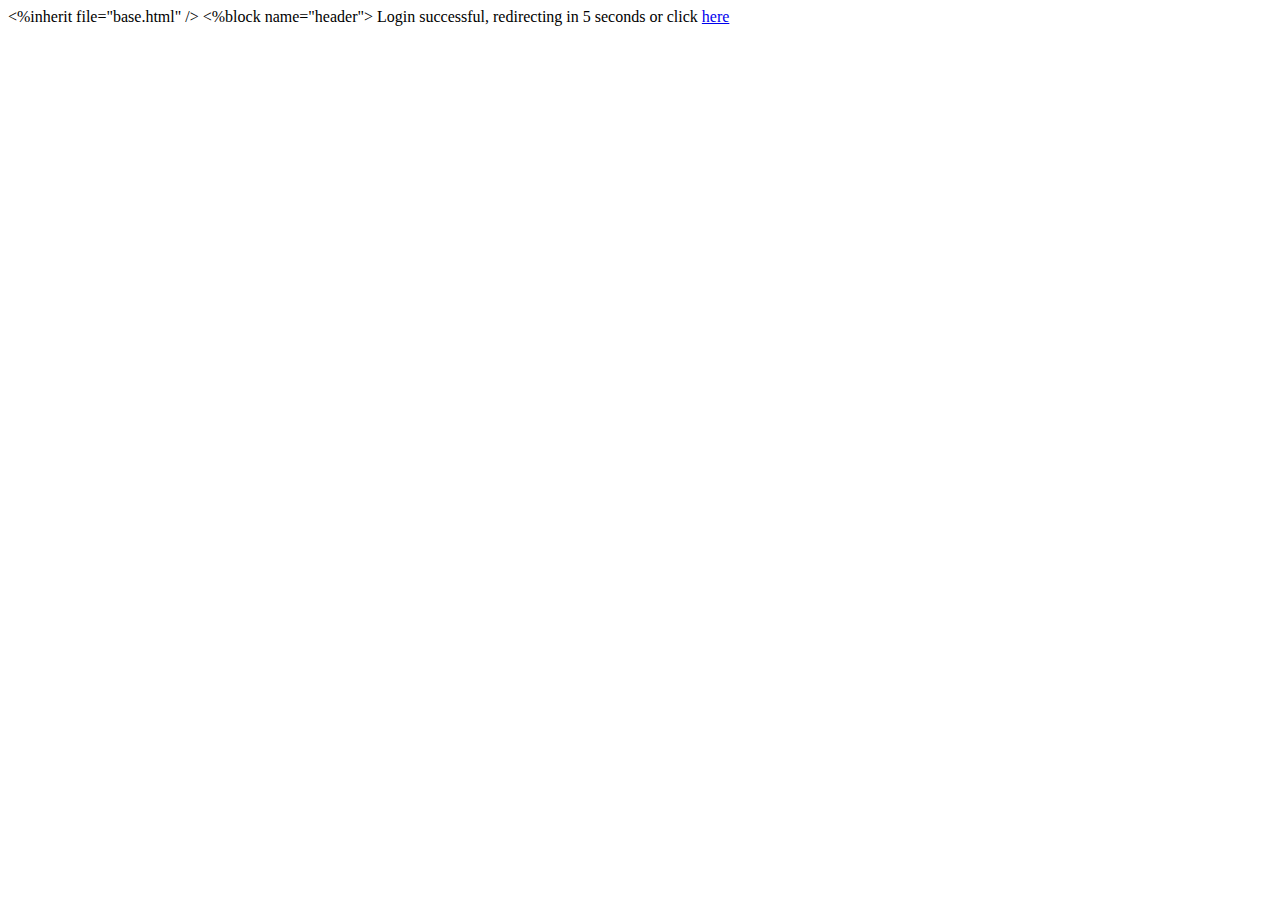
<file: html/login_success.html>
<!DOCTYPE html>
<%inherit file="base.html" />
<%block name="header">
	<meta http-equiv="REFRESH" content="5;/portal">
</%block>
<body>
Login successful, redirecting in 5 seconds or click <a href="/portal">here</a>
</body>
</file>
